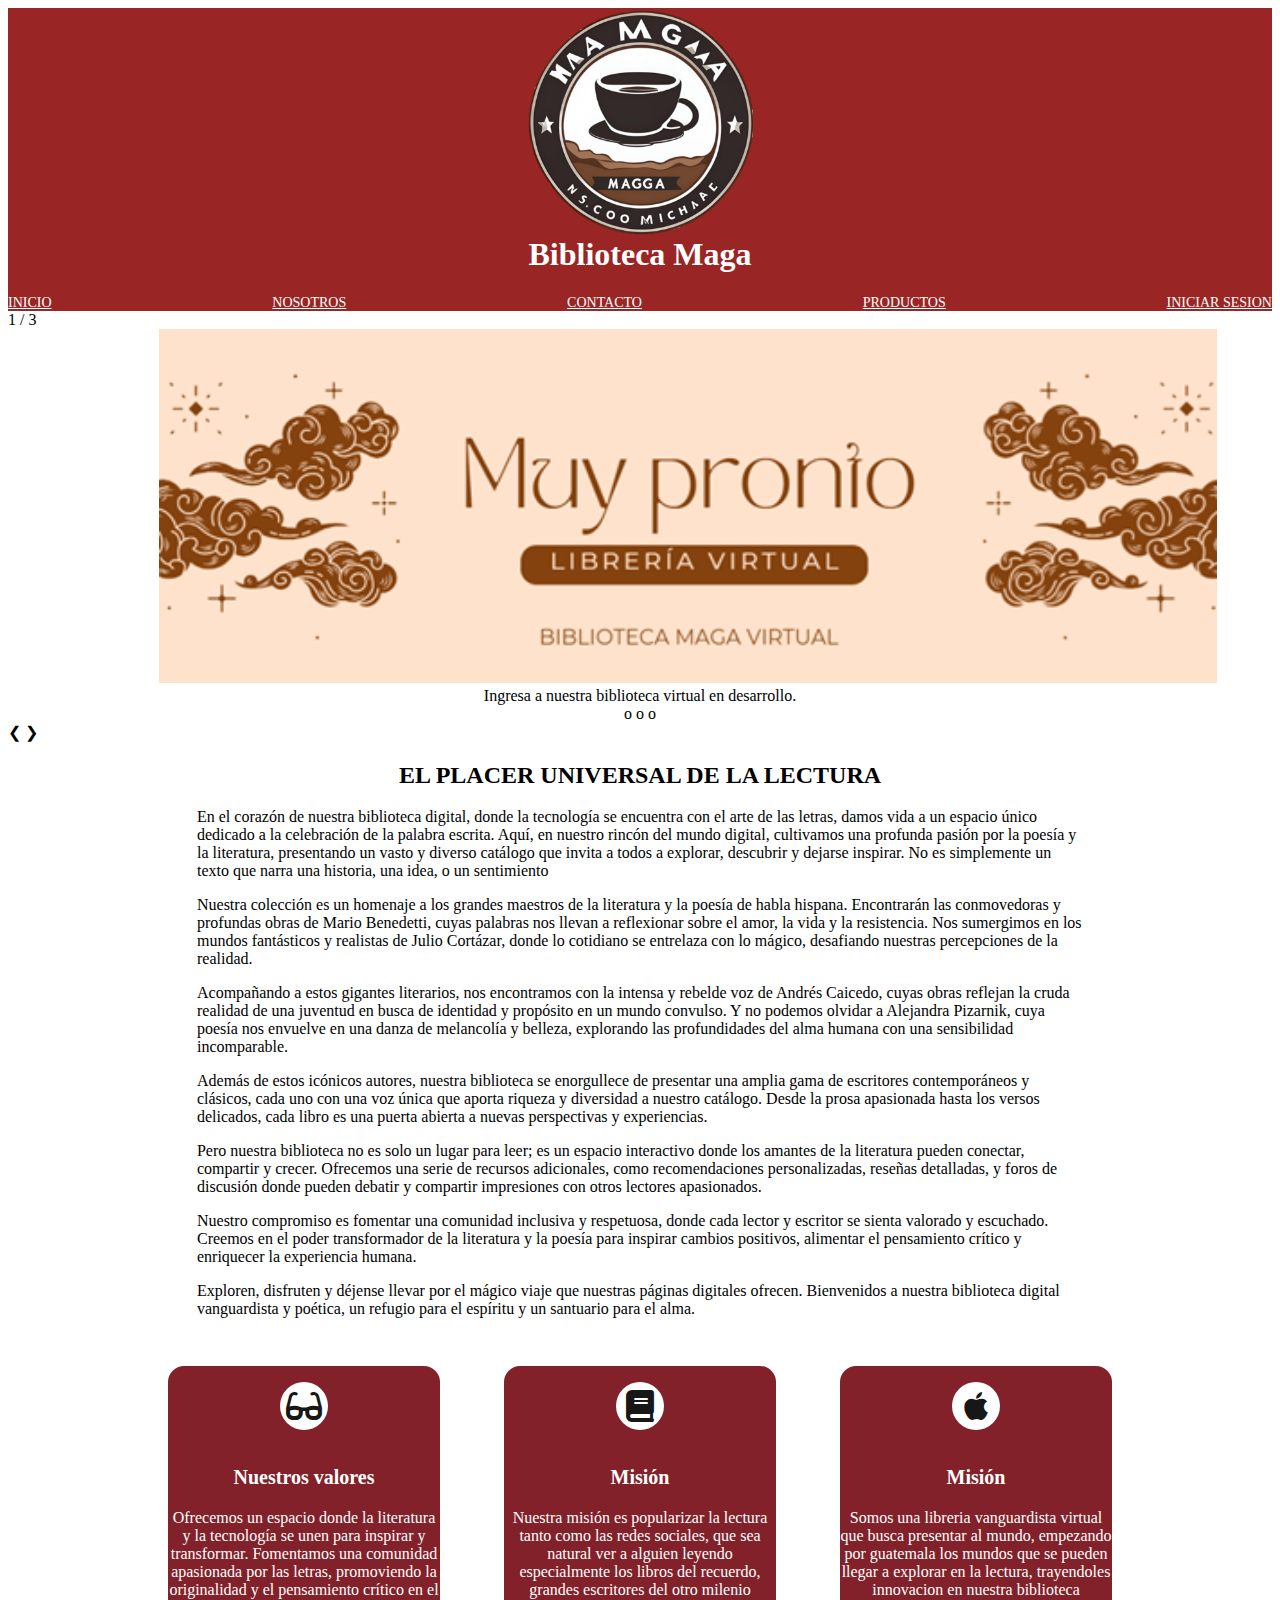
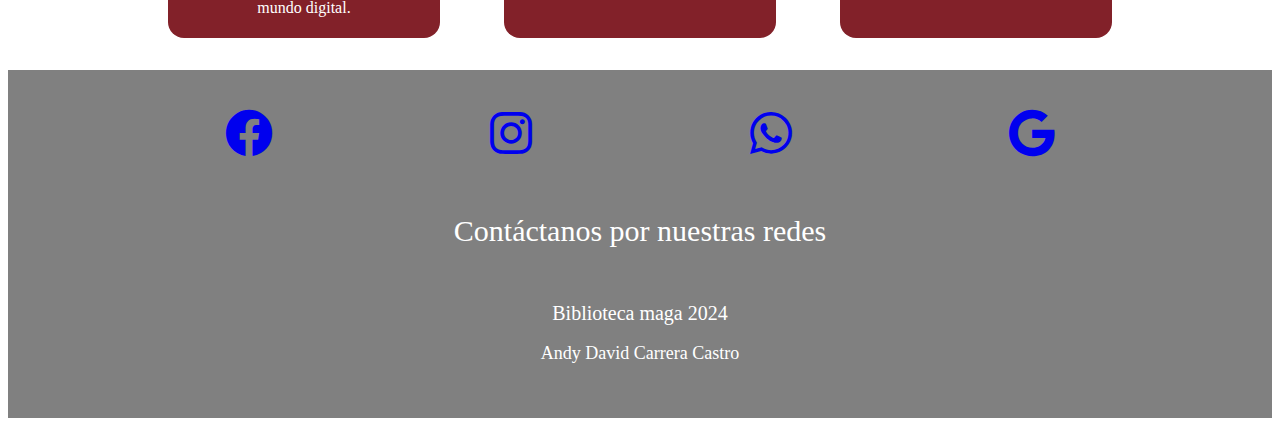
<file: index.html>
<!DOCTYPE html>
<html lang="en">
<head>
    <meta charset="UTF-8">
    <meta name="viewport" content="width=device-width, initial-scale=1.0">
    <link rel="stylesheet" href="https://cdnjs.cloudflare.com/ajax/libs/font-awesome/6.0.0-beta3/css/all.min.css">
    <link rel="styleshet" href="style.css"/>  
    <title>Proyecto int a los sistemas</title>
</head>
<body>
  <div class="contene"  style="text-align: center; background-color: #992525 ;">
  <div class="head">
    <img src="imges/maga logo.png" alt="logotipo de la libreria" style="width: 6cm; align-items: center; margin-top: 0%; margin-bottom: -2%;">
    <h1 style="text-align: center; color: #fff;"> Biblioteca Maga</h1>
  </div>
 <div class="head">   
    <div class="logo">
      <a href="#"></a>   
    </div>  

      <nav class="navbar" style="justify-content: space-between; display: flex;"> 
           <a href="#" style="font-size: 14px; color: #fff;">INICIO</a>
           <a href="#" style="font-size: 14px; color: #fff;">NOSOTROS</a>    
           <a href="#" style="font-size: 14px; color: #fff;">CONTACTO</a>
           <a href="#" style="font-size: 14px; color: #fff;">PRODUCTOS</a>
           <a href="formulario pe causa/page1.html" style="font-size: 14px; color: #fff;">INICIAR SESION</a>
      </nav>
    </div>    
  </div>  
    <!-- Slideshow container -->
    <div class="slideshow-container">

      <!-- Full-width images with number and caption text -->
      <div class="mySlides fade">
        <div class="numbertext">1 / 3</div>
        <a href="###">
        <img src="imges/Imagen1.png" style="align-items:center; width: 28cm; margin-left: 4cm; margin-right: 4cm;">
        </a>
        <div class="text" style="text-align: center;">Ingresa a nuestra biblioteca virtual en desarrollo.</div> 
      </div>
    
      <div class="mySlides fade">
        <div class="numbertext">2 / 3</div>
        <a href="##">
        <img src="imges/Imagen2.png" style="align-items:center; width: 28cm; margin-left: 4cm; margin-right: 4cm;">
        </a>
        <div class="text" style="text-align: center;">¡Crea una cuenta e inscríbete!</div> 
      </div>
    
      <div class="mySlides fade">
        <div class="numbertext">3 / 3</div>
        <a href="####">
        <img src="imges/Imagen3.png" style="align-items:center; width: 28cm; margin-left: 4cm; margin-right: 4cm; flex-wrap: wrap;">
        </a>
        <div class="text" style="text-align: center;">Personajes que inspiran vida y tristeza</div>
      </div>
    </div>
  
    <!-- los puntos/circulos -->
    <div style="text-align:center">
      <span class="dot" onclick="currentSlide(1)">o</span>
      <span class="dot" onclick="currentSlide(2)">o</span>
      <span class="dot" onclick="currentSlide(3)">o</span>
    </div>
  
    
      <!-- botones previo y siguiente -->
    <div>
      <a class="prev" onclick="plusSlides(-1)" style="cursor: pointer;">&#10094;</a>
      <a class="next" onclick="plusSlides(1)" style="cursor: pointer;">&#10095;</a>
    </div>



  <header class="content header">

      <h2 class="title" style="text-align: center;"> EL PLACER UNIVERSAL DE LA LECTURA </h2>
  </header>
      <p style=" margin-left: 5cm; margin-right: 5cm;"> 
        En el corazón de nuestra biblioteca digital,
         donde la tecnología se encuentra con el arte 
         de las letras, damos vida a un espacio único
          dedicado a la celebración de la palabra escrita.
           Aquí, en nuestro rincón del mundo digital, 
           cultivamos una profunda pasión por la poesía
            y la literatura, presentando un vasto y diverso
             catálogo que invita a todos a explorar, descubrir y dejarse inspirar. 
               No es simplemente un texto que narra una historia, una idea, o un sentimiento
      </p>
      <p style=" margin-left: 5cm; margin-right: 5cm;">Nuestra colección es un homenaje a los grandes maestros de la literatura y la poesía de habla hispana.
         Encontrarán las conmovedoras y profundas obras de Mario Benedetti, cuyas palabras nos llevan a reflexionar 
         sobre el amor, la vida y la resistencia. Nos sumergimos en los mundos fantásticos y realistas de Julio Cortázar,
          donde lo cotidiano se entrelaza con lo mágico, desafiando nuestras percepciones de la realidad.
      </p style=" margin-left: 5cm; margin-right: 5cm;">

       <p style=" margin-left: 5cm; margin-right: 5cm;">Acompañando a estos gigantes literarios, nos encontramos con la intensa y rebelde voz de Andrés Caicedo, 
        cuyas obras reflejan la cruda realidad de una juventud en busca de identidad y propósito en un mundo convulso.
         Y no podemos olvidar a Alejandra Pizarnik, cuya poesía nos envuelve en una danza de melancolía y belleza, 
         explorando las profundidades del alma humana con una sensibilidad incomparable.
      </p style=" margin-left: 5cm; margin-right: 5cm;">

      <p style=" margin-left: 5cm; margin-right: 5cm;">Además de estos icónicos autores, nuestra biblioteca se enorgullece de presentar una amplia gama de escritores
         contemporáneos y clásicos, cada uno con una voz única que aporta riqueza y diversidad a nuestro catálogo.
          Desde la prosa apasionada hasta los versos delicados, cada libro es una puerta abierta a nuevas perspectivas 
          y experiencias.</p>

        <p style=" margin-left: 5cm; margin-right: 5cm;">Pero nuestra biblioteca no es solo un lugar para leer; es un espacio interactivo donde los amantes de la 
          literatura pueden conectar, compartir y crecer. Ofrecemos una serie de recursos adicionales,
           como recomendaciones personalizadas, reseñas detalladas, y foros de discusión donde pueden debatir
            y compartir impresiones con otros lectores apasionados.</p>

        <p style=" margin-left: 5cm; margin-right: 5cm;">Nuestro compromiso es fomentar una comunidad inclusiva y respetuosa,
           donde cada lector y escritor se sienta valorado y escuchado.
           Creemos en el poder transformador de la literatura y la poesía para inspirar cambios positivos,
            alimentar el pensamiento crítico y enriquecer la experiencia humana.</p>

        <p style=" margin-left: 5cm; margin-right: 5cm;">Exploren, disfruten y déjense llevar por el mágico viaje que nuestras páginas digitales ofrecen. Bienvenidos
           a nuestra biblioteca digital vanguardista y poética, un refugio para el espíritu y un santuario para el alma.</p>
      <div class="box-containner" style="display: flex; justify-content: center; flex-wrap: wrap; ">

        <div class=box style="height: 17rem; width: 17rem; background-color: #822129; text-align: center; border-radius: 1rem; box-shadow: 0, 3rem 5 rem rgba(0, 0, 0, .5); margin: 2rem;">
          <i class="fa-solid fa-glasses" style="    height: 3rem;
          width: 3rem;
          line-height: 3rem;
          text-align: center;
          border-radius: 50%;
          color: #171717;
          background: #fff;
          font-size: 2rem;
          margin: 1rem;"></i>
          <h3 style="font-size: 20px; color: #fff;">Nuestros valores</h3>
          <p style="color: #fff; text-justify:distribute">
             Ofrecemos un espacio donde la literatura y la tecnología se unen para inspirar y transformar.
              Fomentamos una comunidad apasionada por las letras, 
              promoviendo la originalidad y el pensamiento crítico en el mundo digital.</p>
        </div>

        <div class=box style="height: 17rem; width: 17rem; background-color: #822129; text-align: center; border-radius: 1rem; box-shadow: 0, 3rem 5 rem rgba(0, 0, 0, .5); margin: 2rem;">
          <i class="fa-solid fa-book" style="    height: 3rem;
          width: 3rem;
          line-height: 3rem;
          text-align: center;
          border-radius: 50%;
          color: #171717;
          background: #fff;
          font-size: 2rem;
          margin: 1rem;"></i>
          <h3 style="font-size: 20px; color: #fff;">Misión</h3>
          <p style="color: #fff;">Nuestra misión es popularizar la lectura tanto como las redes sociales, que sea natural ver a alguien leyendo especialmente los libros del recuerdo, grandes escritores del otro milenio</p>
        </div>

        <div class=box style="height: 17rem; width: 17rem; background-color: #822129; text-align: center; border-radius: 1rem; box-shadow: 0, 3rem 5 rem rgba(0, 0, 0, .5); margin: 2rem;">
          <i class="fab fa-apple" style="    height: 3rem;
          width: 3rem;
          line-height: 3rem;
          text-align: center;
          border-radius: 50%;
          color: #171717;
          background: #fff;
          font-size: 2rem;
          margin: 1rem;"></i>
          <h3 style="font-size: 20px; color: #fff;">Misión</h3>
          <p style="color: #fff;">Somos una libreria vanguardista virtual que busca presentar al mundo, empezando por guatemala los mundos que se pueden llegar a explorar en la lectura, trayendoles innovacion en nuestra biblioteca</p>
        </div>

      </div>



    <div style="background-color: gray;"> 
      <br><br>
      <div style="text-align: center; color: #fff; background-color: gray; justify-content: space-between; flex-wrap:  wrap; display: flex; align-items: center;"> <br><br><br>
        <a href="https://www.facebook.com/andydavid.carreracastro/"><i class="fa-brands fa-facebook" style="font-size: 3rem;"></i></a>
        <a href="https://www.instagram.com/l_andy_d/"><i class="fa-brands fa-instagram" style="font-size: 3rem;"></i></a>
        <a href="https://wa.me/qr/ZX2D7XF7RKITD1"><i class="fa-brands fa-whatsapp" style="font-size: 3rem;"></i></a>
        <a href="https://mail.google.com/mail/?view=cm&fs=1&to=magaBibliotecavitual@gmail.com"><i class="fa-brands fa-google" style="font-size: 3rem;"></a></i> <br> <br>

      </div><br><br><br>
      <div  style="color: #fff; background-color: gray; justify-content: space-between;">
       <div style="font-size: 30px; text-align: center;">Contáctanos por nuestras redes </div> <br><br><br>
       <div style="font-size: 20px; text-align: center;">Biblioteca maga 2024</div><br>
       <div style="font-size: 18px; text-align: center;">Andy David Carrera Castro</div> <br><br><br>
      </div>
    </div>



<script src="scripts.js"></script>   
</body>
</html>
</file>
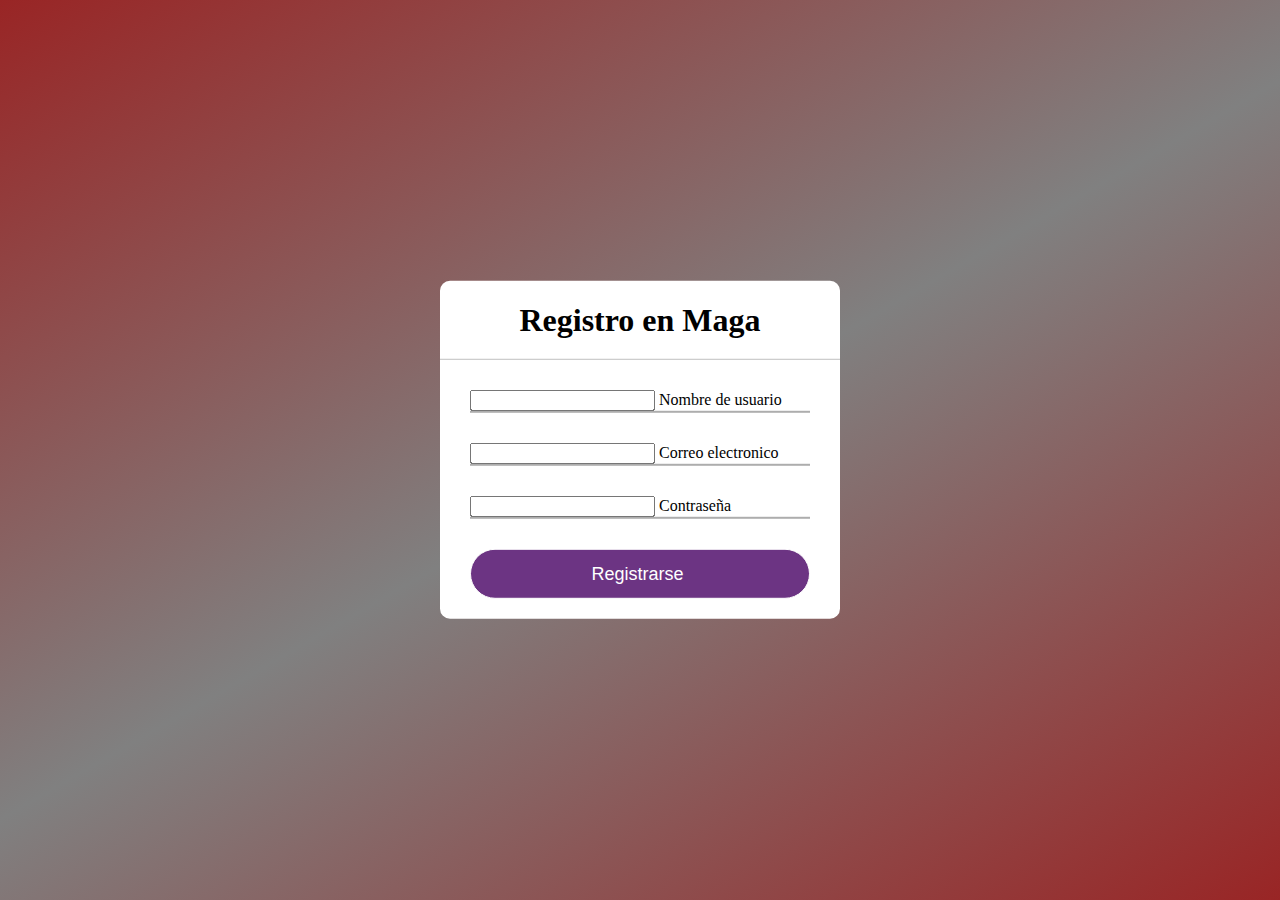
<file: page3.html>
<!DOCTYPE html>
<html lang="en">
<head>
    <meta charset="UTF-8">
    <meta name="viewport" content="width=device-width, initial-scale=1.0">
    <link rel="stylesheet" href="style1.css">
    <title>Document</title>
</head>
<body>
    
    <div class="formulario">
        <h1>Registro en Maga</h1>
        <form method="post">
            <div class="username">
                <input type="text" required>
                <label>Nombre de usuario</label>
            </div>
            <div class="correo">
                <input type="text" required>
                <label>Correo electronico</label>
            </div>
            <div class="password">
                <input type="text" required>
                <label>Contraseña</label>
            </div>
            <a href="#"><input type="submit" value="Registrarse ">  </a>
        </form>
    </div>


</body>
</html>
</file>
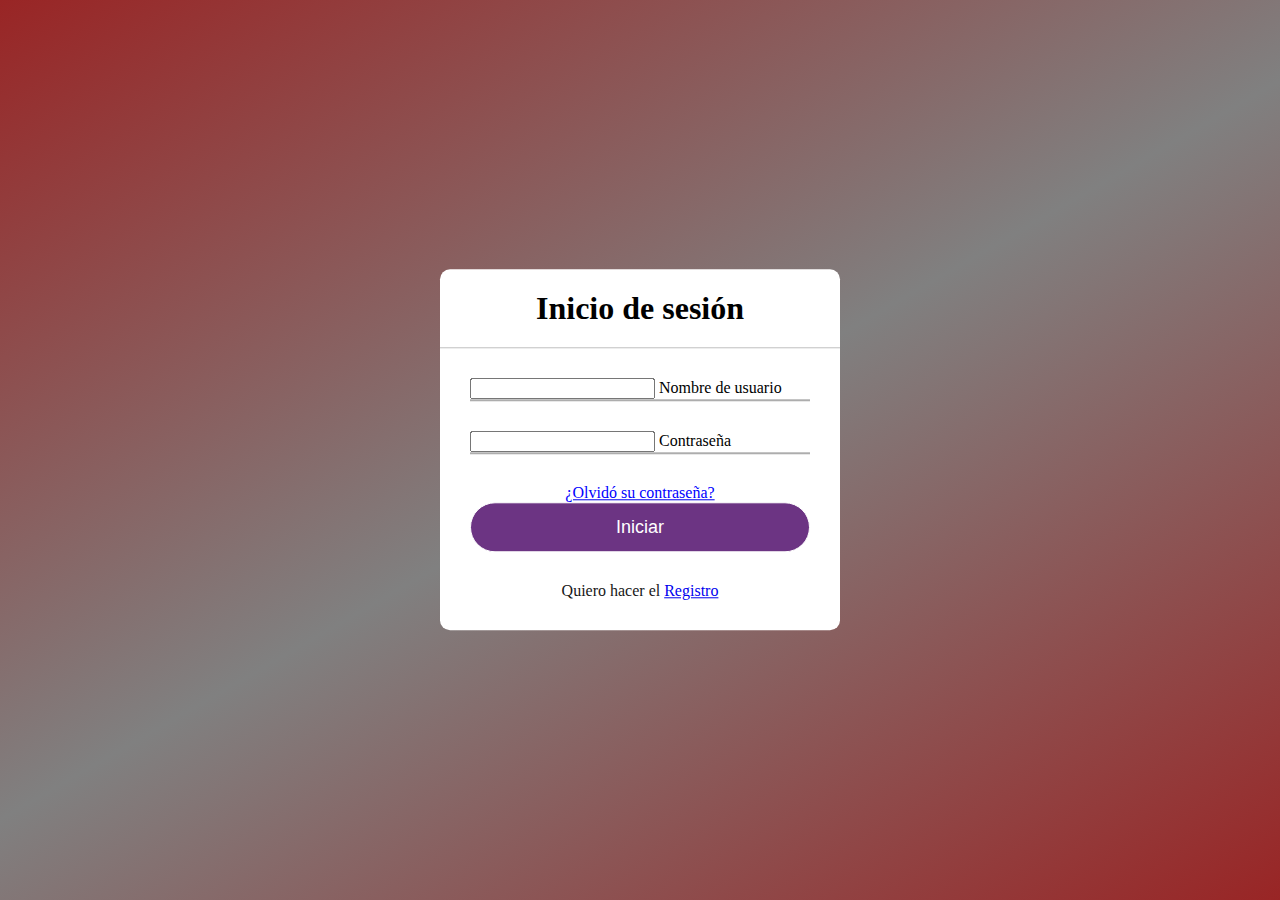
<file: formulario pe causa/page1.html>
<!DOCTYPE html>
<html lang="en">
<head>
    <meta charset="UTF-8">
    <meta name="viewport" content="width=device-width, initial-scale=1.0">
    <link rel="stylesheet" href="style.css">
    <title>Formulario</title>
</head>
<body>


    
    <div class="formulario">
        <h1>Inicio de sesión</h1>
        <form method="post">
            <div class="username">
                <input type="text" required>
                <label>Nombre de usuario</label>
            </div>
            <div class="password">
                <input type="text" required>
                <label>Contraseña</label>
            </div>
            <a href="../reestablecer contraseña alv/page2.html"><div class="recordar">¿Olvidó su contraseña?</div></a>
            <input type="submit" value="Iniciar">
            <div class="register" style="text-align: center;">Quiero hacer el <a href="../page3.html">Registro</a></div>
        </form>
    </div>
    
</body>
</html>
</file>
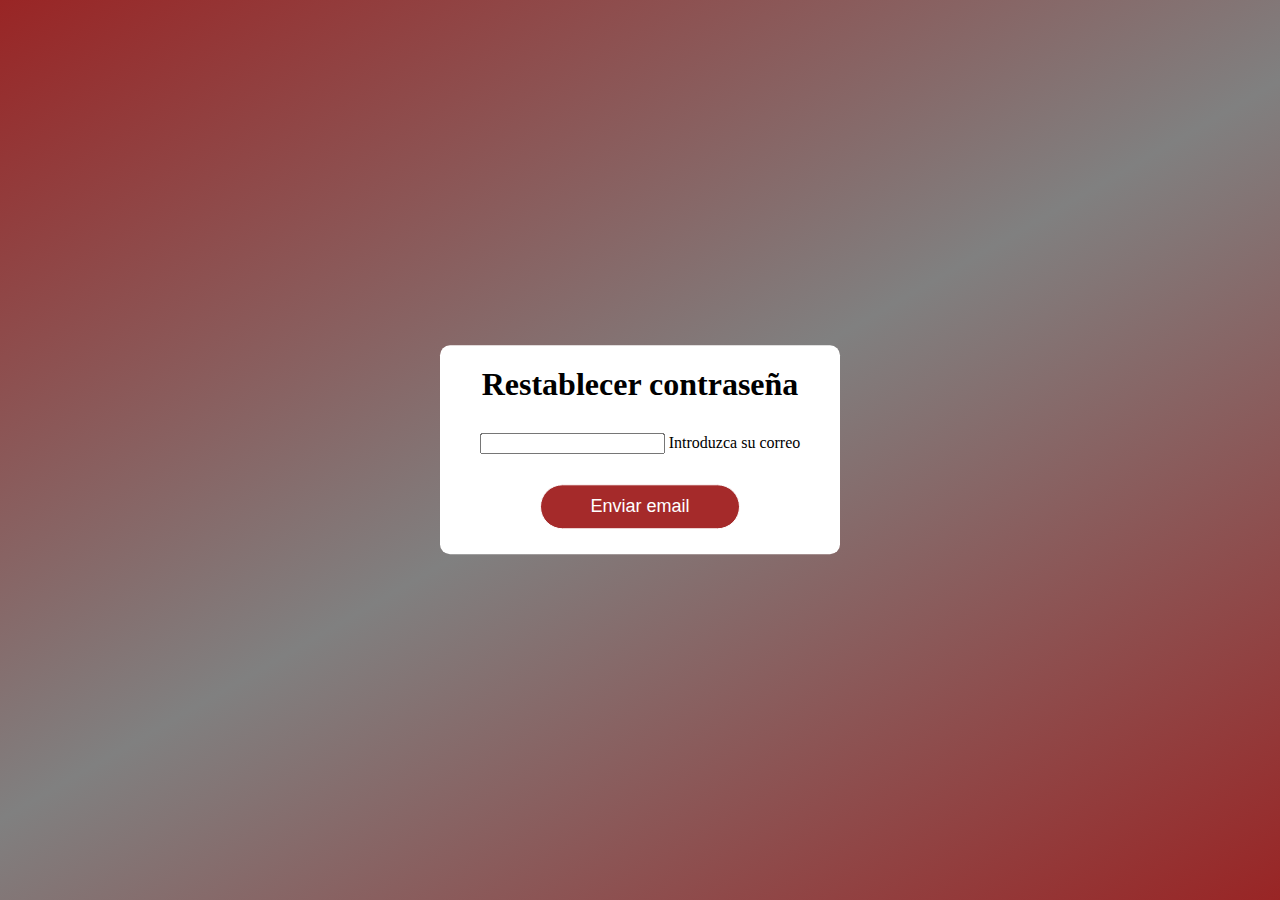
<file: reestablecer contraseña alv/page2.html>
<!DOCTYPE html>
<html lang="en">
<head>
    <meta charset="UTF-8">
    <meta name="viewport" content="width=device-width, initial-scale=1.0">
    <link rel="stylesheet" href="style.css">
    <title>restableceralv</title>
</head>

<body>

    <div class="formulariodos" style="text-align: center;">
        <h1>Restablecer contraseña</h1>
        <form method="post">
             <div class="correo">
                <input type="text" required>
                <label>Introduzca su correo</label>
            </div>
                <input type="submit" value="Enviar email">
        </form>
    </div>
        
    </body>
    </html>
</file>
<file: style.css>
*{
margin: 0;
padding: 0;
border: 0;
font-size: 100%;
vertical-align: baseline;

}

body{
    text-align: center;
}


.head {

    display: flex;
    justify-content: space-between;
    background-color: #eb3446;
}

.miviele a{

    display: flex;
    align-items: center;
    justify-content: space-between;
    height: 63px;
    background-color: aquamarine;

}
.box-container .box i {

    height: 3rem;
    width: 3rem;
    line-height: 3rem;
    text-align: center;
    border-radius: 50%;
    color: #fff;
    background: #9c27b0;
    font-size: 2rem;
    margin: 1rem;


}
</file>
<file: style1.css>
body{
    margin: 0;
    padding: o;
    font-family: monserrat;
    background: linear-gradient(150deg,#992525,gray, #992525);
    height: 100vh;
}

.formulario{
     position: absolute;
     top: 50%;
     left: 50%;
     transform: translate(-50%, -50%);
     width: 400px;
     background: #fff;
     border-radius: 10px;
}

.formulario h1{
    text-align: center;
    padding: 0 0 20px 0;
    border-bottom: 1px solid silver;
}

.formulario form{
    padding: 0 30px;
    box-sizing: border-box;
}

form .username{
    position: relative;
    border-bottom: 2px solid #adadad;
    margin: 30px 0;

}

form .correo{
    position: relative;
    border-bottom: 2px solid #adadad;
    margin: 30px 0;

}

form .password{
    position: relative;
    border-bottom: 2px solid #adadad;
    margin: 30px 0;

}

input[type="submit"]{
    width: 100%;
    height: 50px;
    border: 1px solid;
    background: #6c3483;
    border-radius: 25px;
    font-size: 18px;
    color: white;
    cursor: pointer;
    outline: none;
    margin-bottom: 20px;
}
.register{
    margin: 30px 0;
    text-align: center;
    font-size: 16px;
    color: #171717;

}
</file>
<file: formulario pe causa/style.css>
body{
    margin: 0;
    padding: o;
    font-family: monserrat;
    background: linear-gradient(150deg,#992525,gray, #992525);
    height: 100vh;
}

.formulario{
     position: absolute;
     top: 50%;
     left: 50%;
     transform: translate(-50%, -50%);
     width: 400px;
     background: #fff;
     border-radius: 10px;
}

.formulario h1{
    text-align: center;
    padding: 0 0 20px 0;
    border-bottom: 1px solid silver;
}

.formulario form{
    padding: 0 30px;
    box-sizing: border-box;
}

form .username{
    position: relative;
    border-bottom: 2px solid #adadad;
    margin: 30px 0;

}

form .password{
    position: relative;
    border-bottom: 2px solid #adadad;
    margin: 30px 0;

    
}
.recordar{
    text-align: center;
    color: blue;
    cursor: pointer;
}

input[type="submit"]{
    width: 100%;
    height: 50px;
    border: 1px solid;
    background: #6c3483;
    border-radius: 25px;
    font-size: 18px;
    color: white;
    cursor: pointer;
    outline: none;
}
.register{
    margin: 30px 0;
    text-align: center;
    font-size: 16px;
    color: #171717;
}
</file>
<file: reestablecer contraseña alv/style.css>
body{
    margin: 0;
    padding: o;
    font-family: monserrat;
    background: linear-gradient(150deg,#992525,gray, #992525);
    height: 100vh;
}

.formulariodos{
     position: absolute;
     top: 50%;
     left: 50%;
     transform: translate(-50%, -50%);
     width: 400px;
     background: #fff;
     border-radius: 10px;
}

.formulario h1{
    text-align: center;
    padding: 0 0 20px 0;
    border-bottom: 1px solid silver;
}

.formulario form{
    padding: 0 30px;
    box-sizing: border-box;
}

form .correo{
    position: relative;
    border-bottom: 0px solid #adadad;
    margin: 30px 0;

}

input[type="submit"]{
    width: 50%;
    height: 45px;
    border: 1px solid;
    background: brown;
    border-radius: 25px;
    font-size: 18px;
    color: white;
    cursor: pointer;
    outline: none;
    margin-bottom: 25px;
}
</file>
